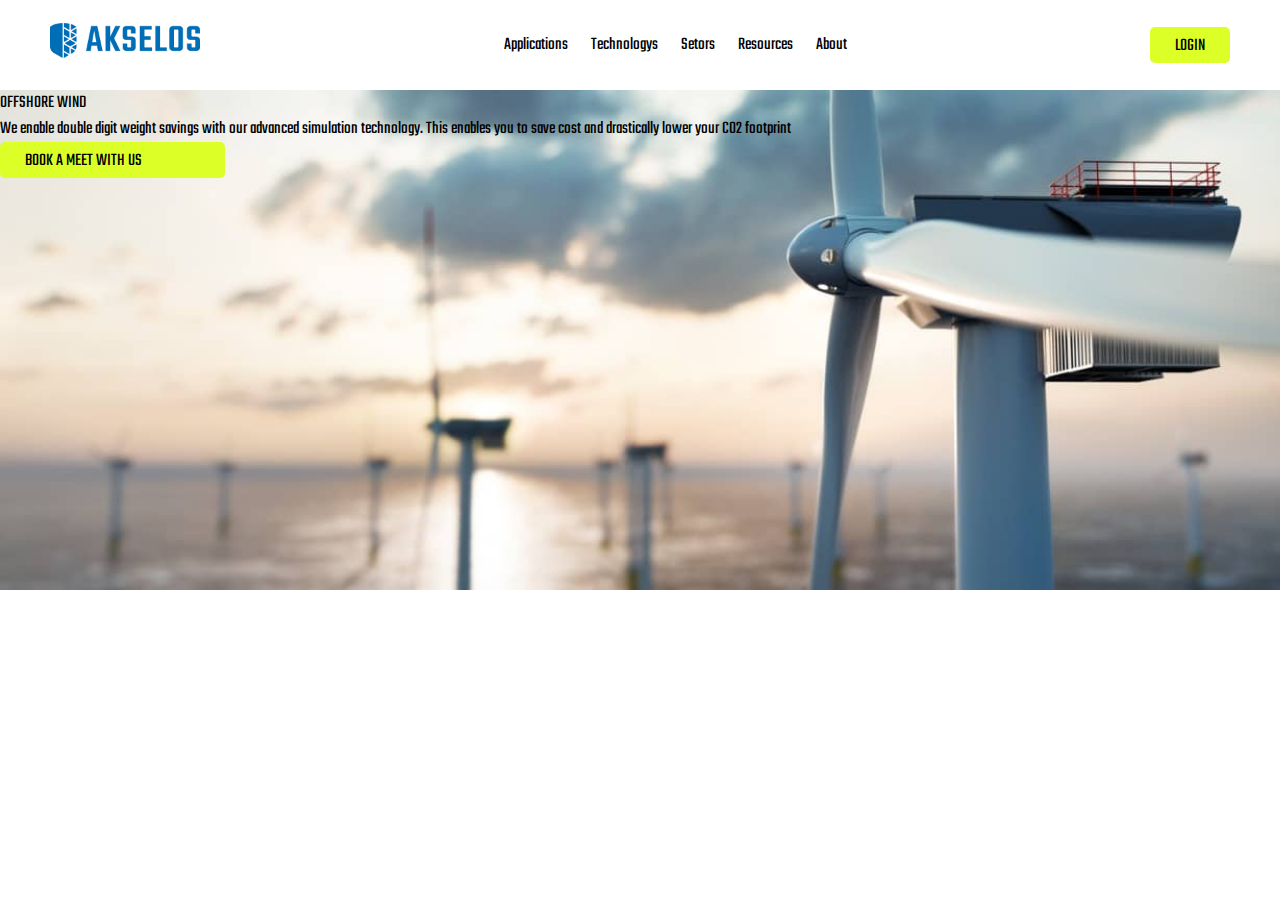
<file: Kiet_test_code/index.html>
<!DOCTYPE html>
<html lang="en">
<head>
    <meta charset="UTF-8">
    <meta http-equiv="X-UA-Compatible" content="IE=edge">
    <meta name="viewport" content="width=device-width, initial-scale=1.0">
    <title>Document</title>
    <link rel="preconnect" href="https://fonts.googleapis.com">
<link rel="preconnect" href="https://fonts.gstatic.com" crossorigin>
<link href="https://fonts.googleapis.com/css2?family=Teko:wght@300;400;500&display=swap" rel="stylesheet">

    <link rel="stylesheet" href="./style.css">
</head>
<body>
    <section class="header">
        <div class="container">
            <div class="header_content">
                <div class="logo">
                    <a href="#" class="logo_a"><img src="./images/Akselos_LOGO1-blue_RGB-1 - Copy.png" alt="logo"></a>
                </div>
                <div class="naviagation_bar">
                        <a class="item" href="#">Applications</a>
                        <a class="item" href="#">Technologys</a>
                        <a class="item" href="#">Setors</a>
                        <a class="item" href="#">Resources</a>
                        <a class="item" href="#">About</a>
                </div>
                <div class="action">
                    <a href="">Login</a>
                </div>
            </div>
        </div>
       
    </section>
    <section class="banner">
        <div class="bannerContainer">
            <!-- <img src="./images/offshore-wind-banner-1.jpg" alt="logo"> -->
            <p class="text">OFFSHORE WIND</p>
            <p class="quote">
                We enable double digit weight savings with our advanced simulation technology. This enables you to save cost and drastically lower your CO2 footprint
            </p>
            <div class="action">
                <a href="">BOOK A MEET WITH US</a>
            </div>

        </div>
       


    </section>
    <script></script>
</body>
</html>
</file>
<file: Kiet_test_code/style.css>
*{
    padding: 0;
    margin: 0;
    box-sizing: border-box;
    font-family: 'Teko', sans-serif;
    font-size: large;
}

.header{
    box-shadow : rgba(0, 0, 0, 0.35) 0px 5px 15px;
}
.container{
    max-width: 1200px;
    margin: 0 auto;
    padding: 0 10px;
}

.header .header_content{
    margin: 0 0;
    height: 90px;
    display: flex;
    justify-content: space-between;
    align-items: center;
    
}
.header .header_content .logo .logo_a{

}
.header .header_content .logo .logo_a img{
    width: 150px;
}

.header .header_content .naviagation_bar .item{
    text-decoration: none;
    color: black;
    margin: 0 10px;
    transition: all 0.4s ease;
    border-bottom: 0px solid #006eb7;
}
.header .header_content .naviagation_bar .item:hover{
    color:#006eb7;
    border-bottom: 3px solid #006eb7;
}
.action{
    background-color: #dcff28;
    padding: 4px 10px 2px 10px; 
    border-radius: 5px;
    color: #006eb7 ;
    transition: all 1s ease;
}

.action:hover {
    background-color: #006eb7;
    padding: 4px 10px 2px 10px; 
    border-radius: 5px;
    color: white ;

}
.action:hover a {
    color: white;
}

.action a {
    text-decoration: none;
    color: black;
    margin: 0 15px;
    text-transform: uppercase;
    line-height: 30px;
}

.banner .bannerContainer {
    background-image: url("./images/offshore-wind-banner-1.jpg");
    height: 500px;
    background-repeat: no-repeat;
    background-size: cover;
}


.banner .bannerContainer .action {
    width: 225PX;
}
</file>
